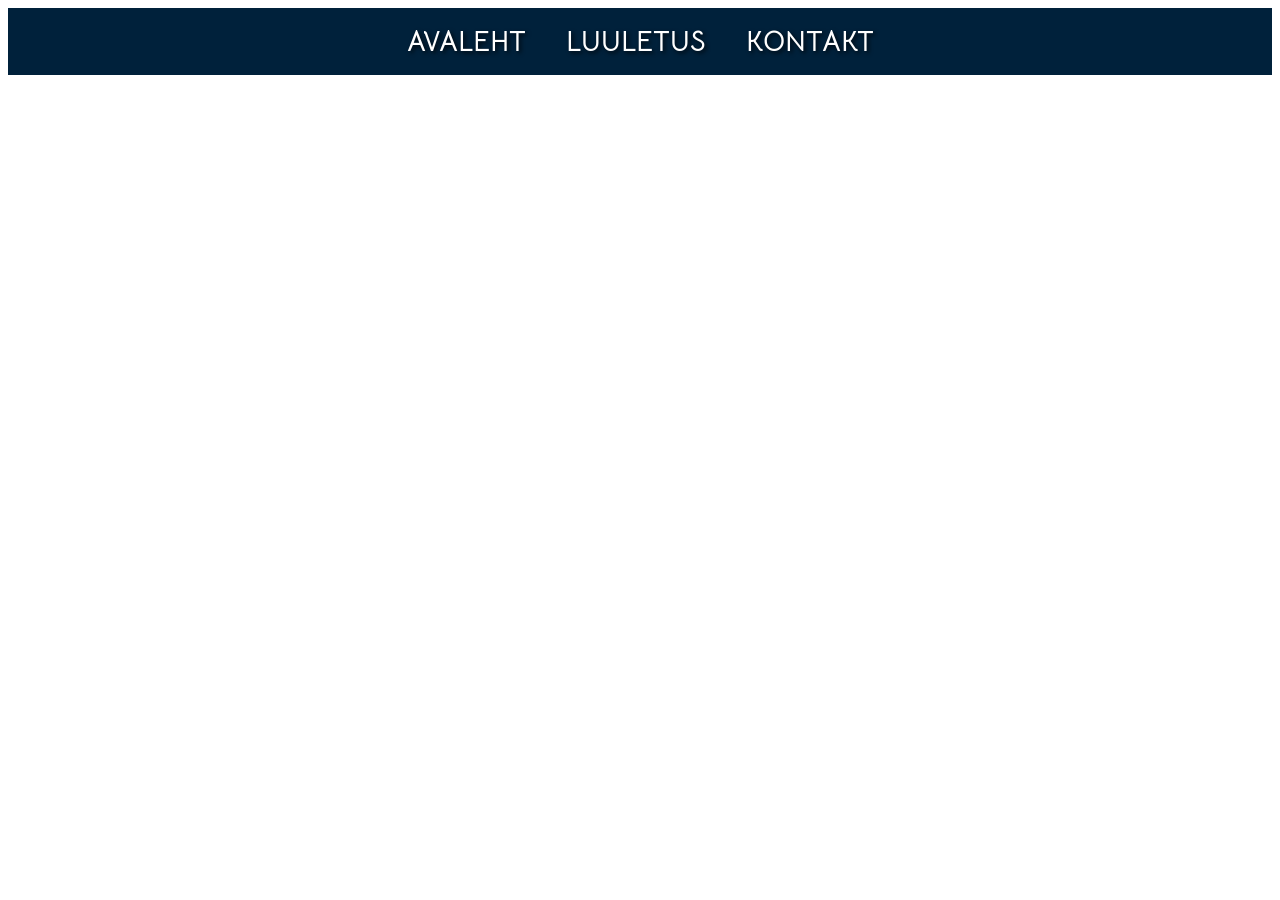
<file: menu.html>
<!DOCTYPE html>
<html lang="et">
<head>
    <meta charset="UTF-8">
    <meta name="viewport" content="width=device-width, initial-scale=1.0">
    <title>Pilvedesse peidetud</title>   
    <link rel="stylesheet" href="stylemenu.css">
    
</head>
<body>
 
        
    <nav class="menuu">
                
                    <a href="index.html">Avaleht</a>
                    <a href="Silja_Magi_luuletus.html">Luuletus</a>
                    <a href="kontakt.html">Kontakt</a>
              
            </nav>

</body>
</html>
</file>
<file: stylemenu.css>
@import url('https://fonts.googleapis.com/css2?family=Bellota+Text:ital,wght@0,300;0,400;0,700;1,300;1,400;1,700&display=swap');
        html {
            height: 100%;
            width: 100%;
           
        }

        body {
           
        }

        * {
            box-sizing: border-box;
        } /* peab lihtsalt teadma, siis kui on border div-il, arvestab sinna sisse*/
        .pealkiri {    
            color: white;
            font-size: 32px;
            font-family: 'Bellota Text', sans-serif;
            font-weight: 700;
            text-transform: uppercase;
            word-wrap: break-word;
            text-shadow: 2px 2px 4px rgba(0,0,0,0.8);
            text-align: center;
        }
        .menuu {
            color: white;
            font-size: 28px;
            font-family: 'Bellota Text', sans-serif;
            font-weight: 700;
            text-transform: uppercase;
            word-wrap: break-word;
            text-shadow: 2px 2px 4px rgba(0,0,0,0.8);
            text-align: center;
            background-color: #00213B;
            padding: 1rem;
    
        }

        .menuu a {
            padding: 1rem;
        }
        .sisu {
            color: white;
            font-size: 24px;
            font-family: 'Bellota Text', sans-serif;
            font-weight: 300;
            word-wrap: break-word;
            text-shadow: 1px 1px 2px rgba(0,0,0,0.8);
            line-height: 1.6;
            text-align: center;
        }

        /* Uus pildikonteiner */
    

        .pilt img {
            width: 100%;
            max-width: 420px;             /* saad ise reguleerida kui suureks tahad */
            height: auto;
            border-radius: 1.5rem;
            box-shadow: 0 10px 30px rgba(0,0,0,0.6);
        }

        .wrapper {
            display: flex;
            flex-direction: column;
            align-items: center;          /* kõik lapsed (pealkiri, pilt, tekst) keskele */
            justify-content: center;
            gap: 0;                       /* gap ei ole enam vaja, sest pildil on oma margin */
            border: 1px solid white;
            background-color: rgba(0, 33, 59, 0.7);
            backdrop-filter: blur(5px);
            padding: 4rem 5rem;
            margin: 2rem;
            max-width: 800px;
            border-radius: 2rem;
            text-align: center;
        }

        a {
            color: inherit;
            text-decoration: none;
            text-decoration-color: rgba(128,128,128,0.8);
            text-decoration-thickness: 0.1rem;
            text-underline-offset: 0.5rem;
        }

        .eri {
            font-style: italic;
        }

        .koos {
            display: flex;
            flex-direction: row;
            align-items: center;   
        }

        @media (max-width: 768px) {
            .wrapper {
                padding: 2rem;
                margin: 1rem;
            }
            
            .pealkiri {
                font-size: 24px;
            }
            
            .sisu {
                font-size: 20px;
            }

            .pilt img {
                max-width: 300px;
            }
        }
</file>
